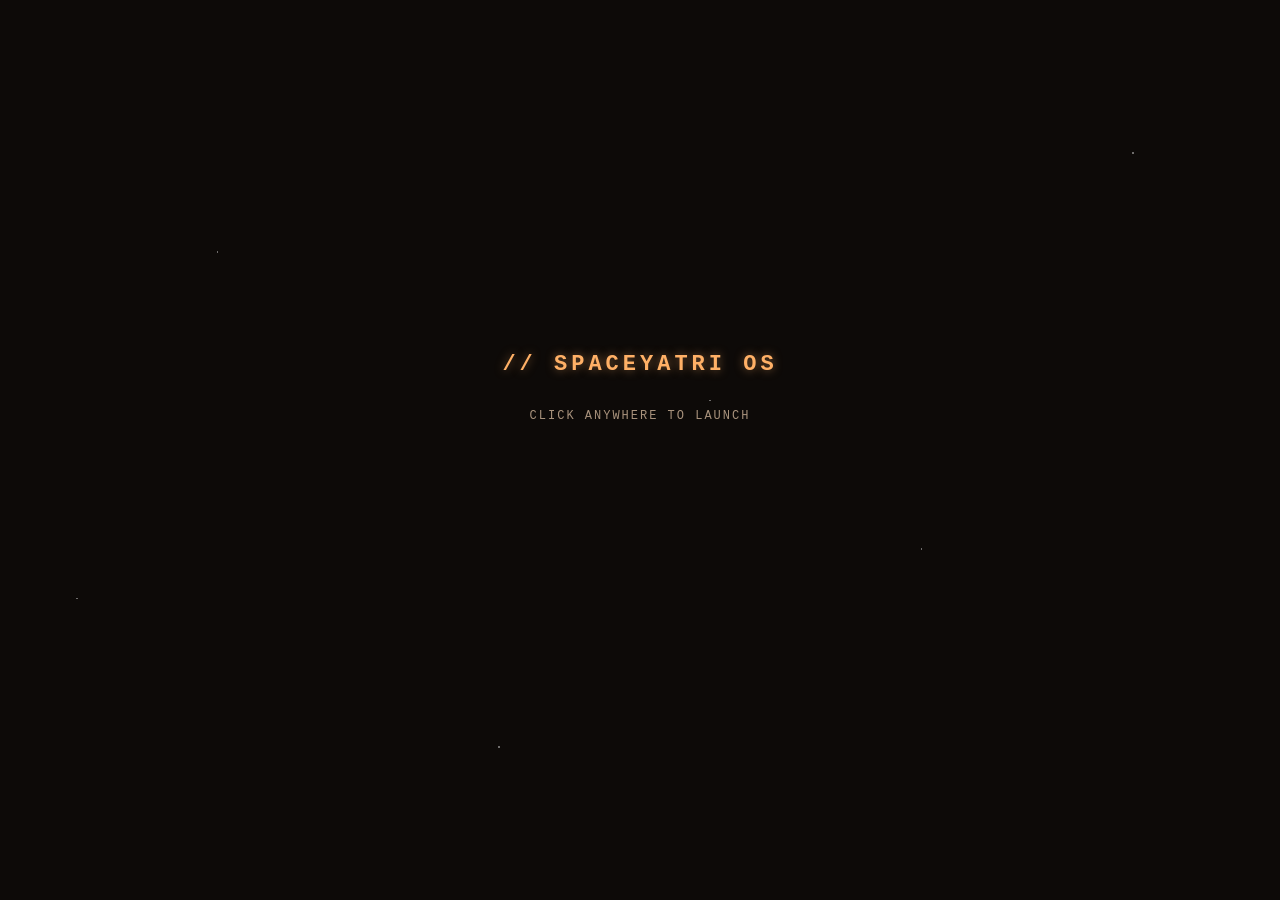
<file: index.html>
<!DOCTYPE html>
<html>
<head>
  <title>SpaceYatri OS!</title>
  <link rel="stylesheet" href="style.css">
</head>
<body>

  <!-- boot sequence -->
  <div id="bootScreen">
    <div class="boot-stars"></div>

    <!-- phase 1 - ignition -->
    <div class="boot-phase" id="phaseIgnition">
      <p class="boot-logo">// SPACEYATRI OS</p>
      <p class="boot-status" id="bootStatus">SYSTEMS STANDBY...</p>
      <p class="ignition-count" id="ignitionCount"></p>
    </div>

    <!-- phase 2 - launch -->
    <div class="boot-phase" id="phaseLaunch">
      <div class="launch-stage">
        <div class="rocket" id="rocket">
          <div class="rocket-body">
            <div class="rocket-window"></div>
          </div>
          <div class="rocket-fin fin-left"></div>
          <div class="rocket-fin fin-right"></div>
          <div class="rocket-flame" id="rocketFlame"></div>
        </div>

        <div class="smoke-field" id="smokeField"></div>
        <div class="launch-pad"></div>
      </div>

      <p class="boot-status" id="launchStatus">LIFTOFF</p>
    </div>

    <!-- phase 3 - welcome text -->
    <div class="boot-phase" id="phaseWelcome">
      <p class="welcome-text" id="welcomeText">WELCOME ONBOARD</p>
      <p class="boot-logo welcome-logo" id="welcomeLogo">// SPACEYATRI OS</p>
    </div>
  </div>


  <!-- main desktop -->
  <div class="Desktop">

    <div class="TopBar">
      <p class="os-name" id="os-name">Yatri Os</p>
      <p class="slogan">Exploring beyond!</p>

      <div class="topbar-icons">

        <!-- brightness control -->
        <div class="topbar-icon" id="brightnessIcon" title="Brightness">
          <svg viewBox="0 0 24 24" width="16" height="16" fill="none" stroke="currentColor" stroke-width="1.5">
            <circle cx="12" cy="12" r="4"></circle>
            <line x1="12" y1="2" x2="12" y2="4"></line>
            <line x1="12" y1="20" x2="12" y2="22"></line>
            <line x1="4.2" y1="4.2" x2="5.6" y2="5.6"></line>
            <line x1="18.4" y1="18.4" x2="19.8" y2="19.8"></line>
            <line x1="2" y1="12" x2="4" y2="12"></line>
            <line x1="20" y1="12" x2="22" y2="12"></line>
            <line x1="4.2" y1="19.8" x2="5.6" y2="18.4"></line>
            <line x1="18.4" y1="5.6" x2="19.8" y2="4.2"></line>
          </svg>

          <div class="brightness-popup" id="brightnessPopup">
            <input type="range" id="topbarBrightnessSlider" min="30" max="150" value="100">
          </div>
        </div>

        <!-- wifi / signal -->
        <div class="topbar-icon" id="wifiIcon" title="Wifi">
          <svg viewBox="0 0 24 24" width="16" height="16" fill="none" stroke="currentColor" stroke-width="1.5">
            <path d="M2 8.5C7.5 3.5 16.5 3.5 22 8.5"></path>
            <path d="M5.5 12C9 9 15 9 18.5 12"></path>
            <path d="M9 15.5C10.8 14 13.2 14 15 15.5"></path>
            <circle cx="12" cy="19" r="1.2" fill="currentColor" stroke="none"></circle>
          </svg>

          <div class="wifi-popup" id="wifiPopup">
            <p class="wifi-title">SIGNAL</p>

            <div class="wifi-item connected">
              <span>EARTH</span>
              <span class="wifi-check">✓</span>
            </div>

            <div class="wifi-item">
              <span>MARS</span>
              <span class="wifi-note">PAIRING...</span>
            </div>

            <div class="wifi-item">
              <span>JUPITER</span>
              <span class="wifi-note">TOO FAR</span>
            </div>

            <div class="wifi-item">
              <span>SATURN</span>
              <span class="wifi-note">OUT OF RANGE</span>
            </div>

            <div class="wifi-item">
              <span>PLUTO</span>
              <span class="wifi-note">UNKNOWN</span>
            </div>
          </div>
        </div>

        <!-- fuel gauge -->
        <div class="fuel-mini" id="fuelMini">
          <div class="fuel-mini-outer">
            <div class="fuel-mini-inner" id="fuelMiniInner"></div>
          </div>
          <div class="fuel-tooltip" id="fuelTooltip">100% Fuel</div>
        </div>

        <p id="timeElement" class="time"></p>
      </div>
    </div>

    <div id="desktopapps">
      <div id="settingsIcon" class="desktop-icon">
        <img src="DECK.png" class="icon-img" alt="DECK">
        <div>DECK</div>
      </div>

      <div id="calculatorIcon" class="desktop-icon">
        <img src="calc-256x256.webp" class="icon-img" alt="Calculator">
        <div>CALC</div>
      </div>
    </div>

    <div id="clockWidget">
      <div class="rocket-body-static">

        <div class="clock-face">
          <div class="tick tick-12"></div>
          <div class="tick tick-3"></div>
          <div class="tick tick-6"></div>
          <div class="tick tick-9"></div>

          <div class="clock-hand hour-hand" id="hourHand"></div>
          <div class="clock-hand minute-hand" id="minuteHand"></div>
          <div class="clock-center"></div>
        </div>

        <div class="digital-readout" id="digitalTime">00:00:00 PM</div>
      </div>
    </div>

    <!-- terminal window, empty for now -->
    <div class="window" id="window">
      <div class="windowheader" id="windowheader">
        <p class="headertext">Terminal</p>
        <div class="window-controls">
          <div class="closebutton" id="windowclose">✕</div>
        </div>
      </div>
    </div>

    <!-- settings -->
    <div class="window" id="settings">

      <div class="windowheader" id="settingsheader">
        <p class="headertext">Settings</p>
        <div class="window-controls">
          <div class="controlbutton minbutton" id="settingsmin">–</div>
          <div class="closebutton" id="settingsclose">✕</div>
        </div>
      </div>

      <div class="settings-main">

        <div class="settings-sidebar">
          <input type="text" id="settingsSearch" placeholder="Search...">

          <div class="settings-navitem active" data-target="personalization-panel">Personalization</div>
          <div class="settings-navitem" data-target="sound-panel">Sound</div>
          <div class="settings-navitem" data-target="display-panel">Display</div>
        </div>

        <div class="settings-content">

          <div class="settings-panel" id="personalization-panel">
            <h4>Personalization</h4>

            <p>Wallpaper</p>
            <div class="wallpaper-options">
              <img src="Wallpaper1(320180).png" class="wallpaper-thumb" data-wallpaper="Wallpaper1org.png" alt="Wallpaper 1">
              <img src="Wallpaper2(320180).jpg" class="wallpaper-thumb" data-wallpaper="Wallpaper2org.png" alt="Wallpaper 2">
              <img src="Wallpaper3org (320180).jpg" class="wallpaper-thumb" data-wallpaper="Wallpaper3org.jpg" alt="Wallpaper 3">
              <img src="Wallpaper4org (320180).jpg" class="wallpaper-thumb" data-wallpaper="Wallpaper4org.jpg" alt="Wallpaper 4">
            </div>

            <p>Theme</p>
            <button id="themeToggle">Toggle Dark/Light</button>

            <p>Accent Color</p>
            <div class="accent-options">
              <div class="accent-swatch" style="background:#ffb066;" data-accent="#ffb066"></div>
              <div class="accent-swatch" style="background:#00e5ff;" data-accent="#00e5ff"></div>
              <div class="accent-swatch" style="background:#ff5a3c;" data-accent="#ff5a3c"></div>
              <div class="accent-swatch" style="background:#7fff9e;" data-accent="#7fff9e"></div>
              <div class="accent-swatch" style="background:#b967ff;" data-accent="#b967ff"></div>
            </div>
          </div>

          <div class="settings-panel" id="sound-panel" style="display:none;">
            <h4>Sound</h4>

            <p>Master Volume</p>
            <input type="range" id="volumeSlider" min="0" max="100" value="50">

            <p>System Sounds</p>
            <button id="muteToggle">Mute: Off</button>
          </div>

          <div class="settings-panel" id="display-panel" style="display:none;">
            <h4>Display</h4>

            <p>Brightness</p>
            <input type="range" id="brightnessSlider" min="30" max="150" value="100">

            <p>Window Transparency</p>
            <input type="range" id="transparencySlider" min="40" max="100" value="90">
          </div>

        </div>
      </div>
    </div>

    <!-- calculator app -->
    <div class="window" id="calculator">

      <div class="windowheader" id="calculatorheader">
        <p class="headertext">CALC</p>
        <div class="window-controls">
          <div class="controlbutton minbutton" id="calculatormin">-</div>
          <div class="closebutton" id="calculatorclose">✕</div>
        </div>
      </div>

      <div class="calc-body">
        <input type="text" id="calcDisplay" readonly value="0">

        <div class="calc-grid">
          <button class="calc-btn calc-op" data-action="clear">C</button>
          <button class="calc-btn calc-op" data-action="backspace">⌫</button>
          <button class="calc-btn calc-op" data-value="/">/</button>
          <button class="calc-btn calc-op" data-value="*">×</button>

          <button class="calc-btn" data-value="7">7</button>
          <button class="calc-btn" data-value="8">8</button>
          <button class="calc-btn" data-value="9">9</button>
          <button class="calc-btn calc-op" data-value="-">−</button>

          <button class="calc-btn" data-value="4">4</button>
          <button class="calc-btn" data-value="5">5</button>
          <button class="calc-btn" data-value="6">6</button>
          <button class="calc-btn calc-op" data-value="+">+</button>

          <button class="calc-btn" data-value="1">1</button>
          <button class="calc-btn" data-value="2">2</button>
          <button class="calc-btn" data-value="3">3</button>
          <button class="calc-btn calc-equals" data-action="equals" style="grid-row: span 2;">=</button>

          <button class="calc-btn" data-value="0" style="grid-column: span 2;">0</button>
          <button class="calc-btn" data-value=".">.</button>
        </div>
      </div>
    </div>

    <img id="alienBuddy" src="imresizer-resize64.png" alt="Alien Buddy">

    <div id="toastContainer"></div>
  </div>

  <script src="script.js"></script>
</body>
</html>
</file>
<file: style.css>
:root {
  --accent: #ffb066;
  --window-opacity: 0.9;
}

body {
  margin: 0px;
  padding: 0;
  overflow: hidden;
  height: 100%;
}

.Desktop {
  min-height: 100vh;
  background-image: url("Wallpaper1org.png");
  background-position: center;
  background-size: cover;
  background-repeat: no-repeat;
  overflow-y: auto;
}

.TopBar {
  position: absolute;
  top: 0;
  left: 0;
  right: 0;
  display: flex;
  justify-content: space-between;
  align-items: center;
  padding: 10px 18px;
  background: rgba(13, 10, 8, 0.6);
  backdrop-filter: blur(8px);
  border-bottom: 1px solid var(--accent);
  color: var(--accent);
  font-size: 13px;
  font-family: 'Courier New', monospace;
}

.os-name {
  font-weight: bold;
  letter-spacing: 1px;
  color: var(--accent);
  background: none;
  padding: 0;
  margin: 0;
  text-transform: uppercase;
}

.slogan {
  color: #a8927c;
  background: none;
  padding: 0;
  margin: 0;
  position: absolute;
  left: 50%;
  transform: translateX(-50%);
  letter-spacing: 1px;
}

.topbar-icons {
  display: flex;
  align-items: center;
  gap: 16px;
}

.topbar-icon {
  cursor: pointer;
  color: var(--accent);
  opacity: 0.85;
  transition: opacity 0.15s ease;
  position: relative;
  display: flex;
  align-items: center;
  padding: 4px;
}

.topbar-icon:hover {
  opacity: 1;
}

.topbar-icon svg {
  display: block;
}

.brightness-popup {
  display: none;
  position: absolute;
  top: 28px;
  right: 0;
  background: rgba(13, 10, 8, 0.95);
  border: 1px solid var(--accent);
  padding: 12px;
  border-radius: 4px;
  z-index: 1000;
}

.brightness-popup.open {
  display: block;
}

.brightness-popup input[type="range"] {
  margin-bottom: 0;
}

/* wifi dropdown */
.wifi-popup {
  display: none;
  position: absolute;
  top: 28px;
  right: 0;
  background: rgba(13, 10, 8, 0.97);
  border: 1px solid var(--accent);
  padding: 10px 0;
  border-radius: 4px;
  z-index: 1000;
  width: 180px;
}

.wifi-popup.open {
  display: block;
}

.wifi-title {
  margin: 0 0 8px 0;
  padding: 0 14px 8px 14px;
  color: var(--accent);
  font-family: 'Courier New', monospace;
  font-size: 10px;
  letter-spacing: 2px;
  border-bottom: 1px dashed #6b4327;
}

.wifi-item {
  display: flex;
  justify-content: space-between;
  align-items: center;
  padding: 8px 14px;
  color: #d8c8b8;
  font-family: 'Courier New', monospace;
  font-size: 11px;
  letter-spacing: 1px;
  transition: background 0.15s ease;
}

.wifi-item:hover {
  background: rgba(255, 176, 102, 0.08);
}

.wifi-item.connected span:first-child {
  color: var(--accent);
}

.wifi-check {
  color: var(--accent);
}

.wifi-note {
  color: #6b4327;
  font-size: 9px;
}

.fuel-mini {
  display: flex;
  align-items: center;
  position: relative;
  cursor: default;
}

.fuel-mini-outer {
  width: 34px;
  height: 10px;
  border: 1px solid var(--accent);
  border-radius: 3px;
  padding: 2px;
  background: rgba(0, 0, 0, 0.4);
  box-sizing: border-box;
}

.fuel-mini-inner {
  height: 100%;
  background: var(--accent);
  width: 80%;
  border-radius: 1px;
  transition: width 0.5s ease;
}

.fuel-tooltip {
  display: none;
  position: absolute;
  top: 24px;
  right: 0;
  background: rgba(13, 10, 8, 0.95);
  border: 1px solid var(--accent);
  color: var(--accent);
  padding: 5px 10px;
  border-radius: 4px;
  font-family: 'Courier New', monospace;
  font-size: 10px;
  letter-spacing: 1px;
  white-space: nowrap;
  z-index: 1000;
}

.fuel-mini:hover .fuel-tooltip {
  display: block;
}

.time {
  color: var(--accent);
  background: none;
  padding: 0;
  margin: 0;
  font-variant-numeric: tabular-nums;
}

/* windows - shared shell used by terminal/settings/calc */
.window {
  position: absolute;
  top: 60px;
  left: 150px;
  width: 750px;
  height: 620px;
  display: none;
  flex-direction: column;
  background: rgba(13, 10, 8, var(--window-opacity));
  background-image:
    repeating-linear-gradient(0deg, rgba(255,255,255,0.02) 0px, rgba(255,255,255,0.02) 1px, transparent 1px, transparent 3px);
  border: 1px solid var(--accent);
  clip-path: polygon(0 0, calc(100% - 18px) 0, 100% 18px, 100% 100%, 18px 100%, 0 calc(100% - 18px));
  box-shadow: 0 0 0 1px rgba(201, 116, 58, 0.15);
  overflow: hidden;
}

.windowheader {
  display: flex;
  justify-content: space-between;
  align-items: center;
  padding: 10px 16px;
  background: #1a120c;
  border-bottom: 1px solid var(--accent);
  flex-shrink: 0;
}

.headertext {
  margin: 0;
  font-family: 'Courier New', monospace;
  font-size: 14px;
  font-weight: bold;
  color: var(--accent);
  letter-spacing: 3px;
  text-transform: uppercase;
}

.headertext::before {
  content: "// ";
  color: #7a4a26;
}

.window-controls {
  display: flex;
  gap: 8px;
}

.controlbutton {
  width: 20px;
  height: 20px;
  display: flex;
  align-items: center;
  justify-content: center;
  font-size: 12px;
  font-weight: bold;
  cursor: pointer;
  border-radius: 0;
  transition: background 0.1s ease;
}

.controlbutton:hover {
  transform: none;
}

.minbutton {
  background-color: transparent;
  border: 1px solid var(--accent);
  color: var(--accent);
  box-shadow: none;
}
.minbutton:hover {
  background-color: var(--accent);
  color: #1a120c;
}

.closebutton {
  width: 20px;
  height: 20px;
  border-radius: 0;
  background-color: transparent;
  border: 1px solid #ff5a3c;
  color: #ff5a3c;
  display: flex;
  align-items: center;
  justify-content: center;
  font-size: 13px;
  font-weight: bold;
  cursor: pointer;
  box-shadow: none;
  transition: background 0.1s ease, color 0.1s ease;
}
.closebutton:hover {
  transform: none;
  background-color: #ff5a3c;
  color: #1a120c;
  box-shadow: none;
}

#desktopapps {
  position: fixed;
  bottom: 24px;
  left: 50%;
  transform: translateX(-50%);
  display: flex;
  gap: 20px;
}

.desktop-icon {
  font-family: 'Courier New', monospace;
  font-weight: bold;
  font-size: 11px;
  text-transform: uppercase;
  letter-spacing: 2px;
  color: var(--accent);
  cursor: pointer;
  text-align: center;
  background: rgba(13, 10, 8, 0.7);
  border: 1px solid #6b4327;
  padding: 10px;
  border-radius: 10px;
  transition: border-color 0.15s ease, background 0.15s ease;
}

.desktop-icon:hover {
  border-color: var(--accent);
  background: rgba(255, 176, 102, 0.1);
}

.icon-img {
  width: 48px;
  height: 48px;
  display: block;
  margin: 0 auto 4px auto;
  border-radius: 10px;
  filter: grayscale(20%);
}

/* settings window */
.settings-main {
  display: flex;
  flex: 1;
  overflow: hidden;
}

.settings-sidebar {
  width: 170px;
  background: #140f0a;
  border-right: 1px solid #6b4327;
  padding: 16px 10px;
  display: flex;
  flex-direction: column;
  gap: 4px;
  flex-shrink: 0;
}

#settingsSearch {
  background: transparent;
  border: 1px solid #6b4327;
  color: var(--accent);
  padding: 7px 10px;
  font-family: 'Courier New', monospace;
  font-size: 11px;
  margin-bottom: 14px;
  outline: none;
}

#settingsSearch::placeholder {
  color: #6b4327;
}

.settings-navitem {
  color: #a8927c;
  font-family: 'Courier New', monospace;
  font-size: 11px;
  text-transform: uppercase;
  letter-spacing: 1px;
  padding: 9px 10px;
  cursor: pointer;
  border-left: 2px solid transparent;
  transition: color 0.15s ease, border-color 0.15s ease, background 0.15s ease;
}

.settings-navitem:hover {
  color: var(--accent);
  background: rgba(255, 176, 102, 0.05);
}

.settings-navitem.active {
  color: var(--accent);
  border-left: 2px solid var(--accent);
  background: rgba(255, 176, 102, 0.08);
}

.settings-content {
  flex: 1;
  overflow-y: auto;
  padding: 24px;
  color: #d8c8b8;
  font-family: 'Courier New', monospace;
}

.settings-panel h4 {
  color: var(--accent);
  font-size: 12px;
  text-transform: uppercase;
  letter-spacing: 3px;
  margin: 0 0 18px 0;
  padding-bottom: 8px;
  border-bottom: 1px dashed #6b4327;
  font-family: 'Courier New', monospace;
}

.settings-panel h4::before {
  content: "> ";
}

.settings-panel p {
  color: #a8927c;
  font-size: 11px;
  text-transform: uppercase;
  letter-spacing: 2px;
  margin-bottom: 8px;
  font-family: 'Courier New', monospace;
}

.wallpaper-options {
  display: flex;
  gap: 10px;
  margin-bottom: 24px;
  flex-wrap: wrap;
}

.wallpaper-thumb {
  width: 80px;
  height: 45px;
  object-fit: cover;
  border-radius: 4px;
  cursor: pointer;
  border: 1px solid #6b4327;
  filter: grayscale(40%);
  transition: filter 0.15s ease, border-color 0.15s ease;
}

.wallpaper-thumb:hover {
  border-color: var(--accent);
  filter: grayscale(0%);
}

.accent-options {
  display: flex;
  gap: 10px;
  margin-bottom: 20px;
}

.accent-swatch {
  width: 26px;
  height: 26px;
  border-radius: 50%;
  cursor: pointer;
  border: 2px solid transparent;
  transition: transform 0.15s ease, border-color 0.15s ease;
}

.accent-swatch:hover {
  transform: scale(1.15);
  border-color: #fff;
}

#themeToggle {
  background: transparent;
  border: 1px solid var(--accent);
  color: var(--accent);
  padding: 8px 18px;
  border-radius: 4px;
  cursor: pointer;
  font-family: 'Courier New', monospace;
  font-size: 11px;
  font-weight: bold;
  text-transform: uppercase;
  letter-spacing: 2px;
  transition: background 0.1s ease, color 0.1s ease;
  margin-bottom: 8px;
}

#themeToggle:hover {
  background: var(--accent);
  color: #1a120c;
}

/* not fully wired up yet, dark theme is mostly a stub */
:root.dark-theme .Desktop {
  background-image: url("Wallpaper1org.png");
}

:root.dark-theme .settings-content {
  background: #000;
}

:root.dark-theme .settings-panel p,
:root.dark-theme .settings-panel h4 {
  color: #888;
}

input[type="range"] {
  -webkit-appearance: none;
  appearance: none;
  width: 200px;
  height: 2px;
  background: #6b4327;
  outline: none;
  margin-bottom: 20px;
  cursor: pointer;
}

input[type="range"]::-webkit-slider-thumb {
  -webkit-appearance: none;
  width: 12px;
  height: 12px;
  background: var(--accent);
  border-radius: 50%;
  cursor: pointer;
  box-shadow: 0 0 6px var(--accent);
}

input[type="range"]::-moz-range-thumb {
  width: 12px;
  height: 12px;
  background: var(--accent);
  border: none;
  border-radius: 50%;
  cursor: pointer;
  box-shadow: 0 0 6px var(--accent);
}

#muteToggle {
  background: transparent;
  border: 1px solid var(--accent);
  color: var(--accent);
  padding: 8px 18px;
  border-radius: 4px;
  cursor: pointer;
  font-family: 'Courier New', monospace;
  font-size: 11px;
  font-weight: bold;
  text-transform: uppercase;
  letter-spacing: 2px;
  transition: background 0.1s ease, color 0.1s ease;
  margin-bottom: 20px;
}

#muteToggle:hover {
  background: var(--accent);
  color: #1a120c;
}

/* clock widget, top-left corner */
#clockWidget {
  position: fixed;
  top: 90px;
  left: 20px;
  z-index: 998;
}

.rocket-body-static {
  width: 150px;
  padding: 18px 16px;
  background-color: rgba(13, 10, 8, 0.6);
  background-image:
    repeating-linear-gradient(0deg, rgba(255,255,255,0.02) 0px, rgba(255,255,255,0.02) 1px, transparent 1px, transparent 3px);
  backdrop-filter: blur(10px);
  border: 1px solid var(--accent);
  position: relative;
  display: flex;
  flex-direction: column;
  align-items: center;
  clip-path: polygon(0 0, calc(100% - 14px) 0, 100% 14px, 100% 100%, 14px 100%, 0 calc(100% - 14px));
}

.rocket-body-static::before,
.rocket-body-static::after {
  content: "";
  position: absolute;
  width: 10px;
  height: 10px;
  border: 2px solid var(--accent);
}

.rocket-body-static::before {
  top: -1px;
  left: -1px;
  border-right: none;
  border-bottom: none;
}

.rocket-body-static::after {
  bottom: -1px;
  right: -1px;
  border-left: none;
  border-top: none;
}

.clock-face {
  width: 100px;
  height: 100px;
  border-radius: 50%;
  border: 1px solid var(--accent);
  position: relative;
  margin-bottom: 12px;
}

.clock-face::before {
  content: "";
  position: absolute;
  top: -8px;
  left: -8px;
  right: -8px;
  bottom: -8px;
  border-radius: 50%;
  border: 1px dashed rgba(255, 176, 102, 0.4);
  animation: spin 20s linear infinite;
}

@keyframes spin {
  from { transform: rotate(0deg); }
  to { transform: rotate(360deg); }
}

.tick {
  position: absolute;
  background: var(--accent);
  opacity: 0.6;
}

.tick-12, .tick-6 {
  width: 2px;
  height: 8px;
  left: 50%;
  margin-left: -1px;
}
.tick-12 { top: 4px; }
.tick-6 { bottom: 4px; }

.tick-3, .tick-9 {
  width: 8px;
  height: 2px;
  top: 50%;
  margin-top: -1px;
}
.tick-3 { right: 4px; }
.tick-9 { left: 4px; }

.clock-hand {
  position: absolute;
  background: var(--accent);
  bottom: 50%;
  left: 50%;
  transform-origin: bottom center;
  border-radius: 2px;
}

.hour-hand {
  width: 2.5px;
  height: 26px;
  margin-left: -1.25px;
}

.minute-hand {
  width: 2px;
  height: 38px;
  margin-left: -1px;
}

.clock-center {
  width: 6px;
  height: 6px;
  background: var(--accent);
  border-radius: 50%;
  position: absolute;
  top: 50%;
  left: 50%;
  transform: translate(-50%, -50%);
}

.digital-readout {
  font-family: 'Courier New', monospace;
  font-size: 12px;
  letter-spacing: 2px;
  color: var(--accent);
  text-shadow: 0 0 6px rgba(255, 176, 102, 0.5);
}

/* calculator */
#calculator {
  width: 280px;
  height: 400px;
  top: 100px;
  left: 400px;
}

.calc-body {
  padding: 14px;
  display: flex;
  flex-direction: column;
  gap: 10px;
}

#calcDisplay {
  background: rgba(0, 0, 0, 0.4);
  border: 1px solid var(--accent);
  color: var(--accent);
  font-family: 'Courier New', monospace;
  font-size: 20px;
  letter-spacing: 1px;
  text-align: right;
  padding: 10px 12px;
  outline: none;
}

.calc-grid {
  display: grid;
  grid-template-columns: repeat(4, 1fr);
  gap: 8px;
}

.calc-btn {
  background: transparent;
  border: 1px solid #6b4327;
  color: #d8c8b8;
  font-family: 'Courier New', monospace;
  font-size: 14px;
  padding: 12px 0;
  cursor: pointer;
  transition: background 0.1s ease, border-color 0.1s ease, color 0.1s ease;
}

.calc-btn:hover {
  border-color: var(--accent);
  background: rgba(255, 176, 102, 0.08);
  color: var(--accent);
}

.calc-op {
  color: var(--accent);
  border-color: #7a4a26;
}

.calc-equals {
  background: var(--accent);
  color: #1a120c;
  font-weight: bold;
  border-color: var(--accent);
}

.calc-equals:hover {
  background: #fff;
}

/* the little alien that follows the cursor around */
#alienBuddy {
  position: fixed;
  top: 0;
  left: 0;
  width: 40px;
  height: 40px;
  pointer-events: none;
  z-index: 9998;
  transform: translate(-50%, -50%);
  filter: drop-shadow(0 0 6px rgba(255, 176, 102, 0.6));
  transition: transform 0.05s ease;
  image-rendering: pixelated;
}

/* boot screen */
#bootScreen {
  position: fixed;
  top: -5%;
  left: -5%;
  width: 110%;
  height: 110%;
  background: #0d0a08;
  z-index: 9999;
  display: flex;
  align-items: center;
  justify-content: center;
  transition: opacity 0.6s ease;
  overflow: hidden;
}

#bootScreen.fade-out {
  opacity: 0;
  pointer-events: none;
}

#bootScreen.shake-screen {
  animation: screenShake 0.15s infinite;
}

@keyframes screenShake {
  0%, 100% { transform: translate(0, 0); }
  20% { transform: translate(-4px, 3px); }
  40% { transform: translate(4px, -3px); }
  60% { transform: translate(-3px, -4px); }
  80% { transform: translate(3px, 4px); }
}

.boot-stars {
  position: absolute;
  inset: 0;
  background-image:
    radial-gradient(1px 1px at 20% 30%, #fff 100%, transparent),
    radial-gradient(1px 1px at 70% 60%, #fff 100%, transparent),
    radial-gradient(1px 1px at 40% 80%, #fff 100%, transparent),
    radial-gradient(1px 1px at 85% 20%, #fff 100%, transparent),
    radial-gradient(1px 1px at 55% 45%, #fff 100%, transparent),
    radial-gradient(1px 1px at 10% 65%, #fff 100%, transparent);
  opacity: 0.4;
  animation: twinkle 3s ease-in-out infinite alternate;
}

@keyframes twinkle {
  from { opacity: 0.2; }
  to   { opacity: 0.6; }
}

.boot-phase {
  position: relative;
  z-index: 1;
  display: none;
  flex-direction: column;
  align-items: center;
  justify-content: center;
  font-family: 'Courier New', monospace;
}

/* only ignition phase shows by default, JS swaps the rest in */
#phaseIgnition {
  display: flex;
}

.boot-logo {
  color: var(--accent);
  font-size: 22px;
  font-weight: bold;
  letter-spacing: 4px;
  margin-bottom: 20px;
  text-shadow: 0 0 10px rgba(255, 176, 102, 0.5);
}

.boot-status {
  color: #a8927c;
  font-size: 12px;
  letter-spacing: 2px;
  margin-bottom: 10px;
  min-height: 16px;
}

.ignition-count {
  font-size: 42px;
  font-weight: bold;
  color: var(--accent);
  text-shadow: 0 0 14px rgba(255, 176, 102, 0.7);
  min-height: 52px;
  letter-spacing: 4px;
}

.launch-stage {
  position: relative;
  width: 200px;
  height: 340px;
  display: flex;
  flex-direction: column;
  align-items: center;
  justify-content: flex-end;
}

.launch-pad {
  width: 140px;
  height: 6px;
  background: var(--accent);
  box-shadow: 0 0 10px var(--accent);
  margin-top: 6px;
}

.rocket {
  position: relative;
  width: 44px;
  z-index: 2;
  display: flex;
  flex-direction: column;
  align-items: center;
  animation: rocketLaunch 2.6s cubic-bezier(0.55, 0, 0.85, 0.35) forwards;
  animation-delay: 0.4s;
}

@keyframes rocketLaunch {
  0%   { transform: translateY(0); }
  100% { transform: translateY(-420px); }
}

.rocket-body {
  position: relative;
  width: 44px;
  height: 92px;
  background: linear-gradient(180deg, #f4f0ec, #cfc4b8);
  border: 1px solid var(--accent);
  border-radius: 22px 22px 6px 6px;
}

.rocket-window {
  position: absolute;
  top: 22px;
  left: 50%;
  transform: translateX(-50%);
  width: 16px;
  height: 16px;
  border-radius: 50%;
  background: var(--accent);
  box-shadow: 0 0 8px var(--accent);
  border: 2px solid #1a120c;
}

.rocket-fin {
  position: absolute;
  bottom: 4px;
  width: 0;
  height: 0;
  border-style: solid;
}

.fin-left {
  left: -14px;
  border-width: 0 14px 26px 0;
  border-color: transparent var(--accent) transparent transparent;
}

.fin-right {
  right: -14px;
  border-width: 0 0 26px 14px;
  border-color: transparent transparent transparent var(--accent);
}

.rocket-flame {
  width: 18px;
  height: 34px;
  margin-top: -4px;
  background: linear-gradient(180deg, #fff2c9, var(--accent), transparent);
  clip-path: polygon(50% 100%, 0% 0%, 100% 0%);
  animation: flicker 0.12s infinite alternate;
}

@keyframes flicker {
  from { opacity: 0.7; transform: scaleY(0.9); }
  to   { opacity: 1;   transform: scaleY(1.1); }
}

.smoke-field {
  position: absolute;
  bottom: 0;
  left: 30px;
  width: 140px;
  height: 60px;
  pointer-events: none;
}

.smoke-puff {
  position: absolute;
  bottom: 0;
  width: 16px;
  height: 16px;
  border-radius: 50%;
  background: rgba(216, 200, 184, 0.5);
  animation: smokeDrift 1.4s ease-out forwards;
}

@keyframes smokeDrift {
  0%   { transform: translate(0, 0) scale(0.6); opacity: 0.6; }
  100% { transform: translate(var(--driftX, 0px), -80px) scale(1.8); opacity: 0; }
}

.welcome-text {
  color: var(--accent);
  font-size: 20px;
  letter-spacing: 4px;
  margin-bottom: 14px;
  text-shadow: 0 0 10px rgba(255, 176, 102, 0.6);
}

.welcome-logo {
  font-size: 14px;
  opacity: 0.7;
  margin-bottom: 0;
}

/* toast notifications, top right */
#toastContainer {
  position: fixed;
  top: 60px;
  right: 18px;
  display: flex;
  flex-direction: column;
  gap: 10px;
  z-index: 9997;
  pointer-events: none;
}

.toast {
  width: 260px;
  background: rgba(13, 10, 8, 0.95);
  border: 1px solid var(--accent);
  border-left: 3px solid var(--accent);
  padding: 10px 14px;
  font-family: 'Courier New', monospace;
  color: #d8c8b8;
  box-shadow: 0 4px 14px rgba(0, 0, 0, 0.4);
  transform: translateX(320px);
  opacity: 0;
  transition: transform 0.35s ease, opacity 0.35s ease;
  pointer-events: auto;
}

.toast.show {
  transform: translateX(0);
  opacity: 1;
}

.toast.warning {
  border-left-color: #ff5a3c;
}

.toast-title {
  color: var(--accent);
  font-size: 11px;
  font-weight: bold;
  letter-spacing: 2px;
  text-transform: uppercase;
  margin: 0 0 4px 0;
}

.toast.warning .toast-title {
  color: #ff5a3c;
}

.toast-message {
  font-size: 11px;
  letter-spacing: 0.5px;
  color: #a8927c;
  margin: 0;
}
</file>
